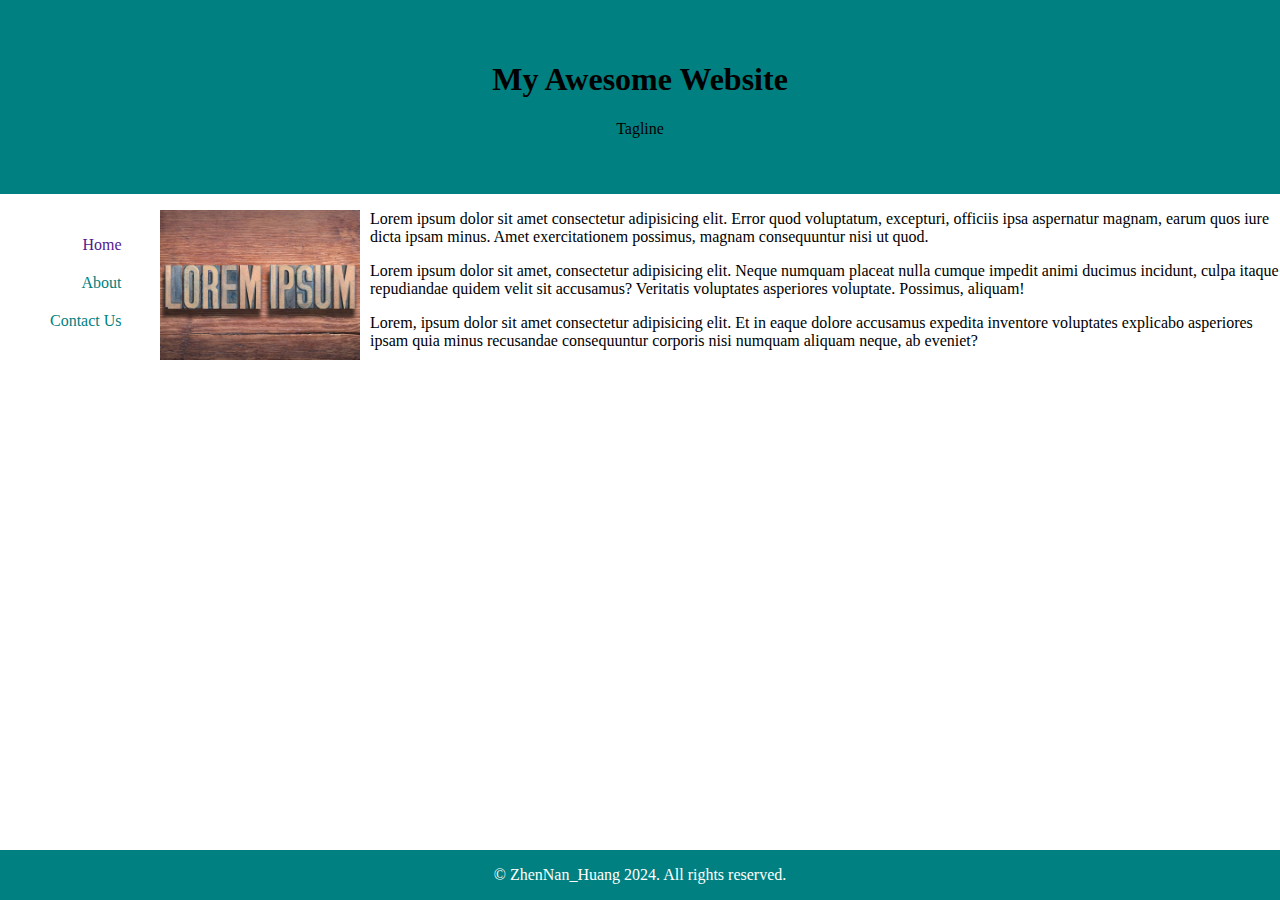
<file: index.html>
<!DOCTYPE html>
<html lang="en">
<head>
    <meta charset="UTF-8">
    <meta name="viewport" content="width=device-width, initial-scale=1.0">
    <title>Home</title>
    <link rel="stylesheet" href="styles.css" />
</head>
<body>
    
    <div class="page-container">
        <header>
            <h1>My Awesome Website</h1>
            <p>Tagline</p>
        </header>
        <div>
            <aside>
                <nav>
                    <ul>
                        <li>
                            <a href="">Home</a>
                        </li>
                        <li>
                            <a href="about.html">About</a>
                        </li>
                        <li>
                            <a href="contact.html">Contact Us</a>
                        </li>
                    </ul>
                </nav>
            </aside>
            <main>
                <img src="lorem.jpg" alt="lorem ipsum"  class="img" />
                <p>Lorem ipsum dolor sit amet consectetur adipisicing elit. Error quod voluptatum, excepturi, officiis ipsa aspernatur magnam, earum quos iure dicta ipsam minus. Amet exercitationem possimus, magnam consequuntur nisi ut quod.</p>
                <p>Lorem ipsum dolor sit amet, consectetur adipisicing elit. Neque numquam placeat nulla cumque impedit animi ducimus incidunt, culpa itaque repudiandae quidem velit sit accusamus? Veritatis voluptates asperiores voluptate. Possimus, aliquam!</p>
                <p>Lorem, ipsum dolor sit amet consectetur adipisicing elit. Et in eaque dolore accusamus expedita inventore voluptates explicabo asperiores ipsam quia minus recusandae consequuntur corporis nisi numquam aliquam neque, ab eveniet?</p>
            </main>
        </div>
        <footer>
            <p>&copy; ZhenNan_Huang 2024. All rights reserved.</p>
        </footer>
    </div>
</body>
</html>
</file>
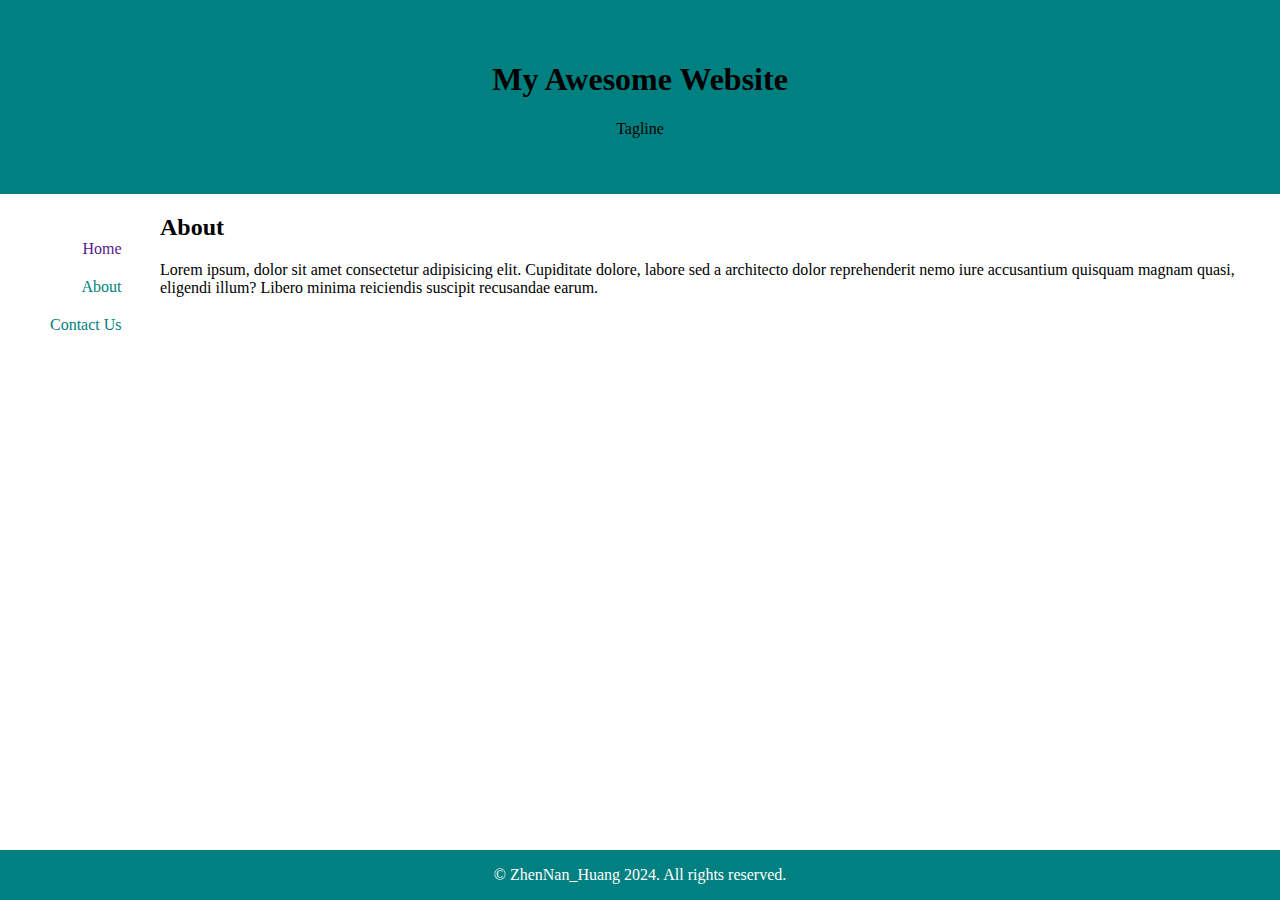
<file: about.html>
<!DOCTYPE html>
<html lang="en">
<head>
    <meta charset="UTF-8">
    <meta name="viewport" content="width=device-width, initial-scale=1.0">
    <title>About</title>
    <link rel="stylesheet" href="styles.css" />

</head>
<body>
    <div class="page-container">
        <header>
            <h1>My Awesome Website</h1>
            <p>Tagline</p>
        </header>
        <div>
            <aside>
                <nav>
                    <ul>
                        <li>
                            <a href="">Home</a>
                        </li>
                        <li>
                            <a href="about.html">About</a>
                        </li>
                        <li>
                            <a href="contact.html">Contact Us</a>
                        </li>
                    </ul>
                </nav>
            </aside>
            <main>
                <h2>About</h2>
                <p>Lorem ipsum, dolor sit amet consectetur adipisicing elit. Cupiditate dolore, labore sed a architecto dolor reprehenderit nemo iure accusantium quisquam magnam quasi, eligendi illum? Libero minima reiciendis suscipit recusandae earum.</p>
            </main>
        </div>
        <footer>
            <p>&copy; ZhenNan_Huang 2024. All rights reserved.</p>
        </footer>
    </div>
</body>
</html>
</file>
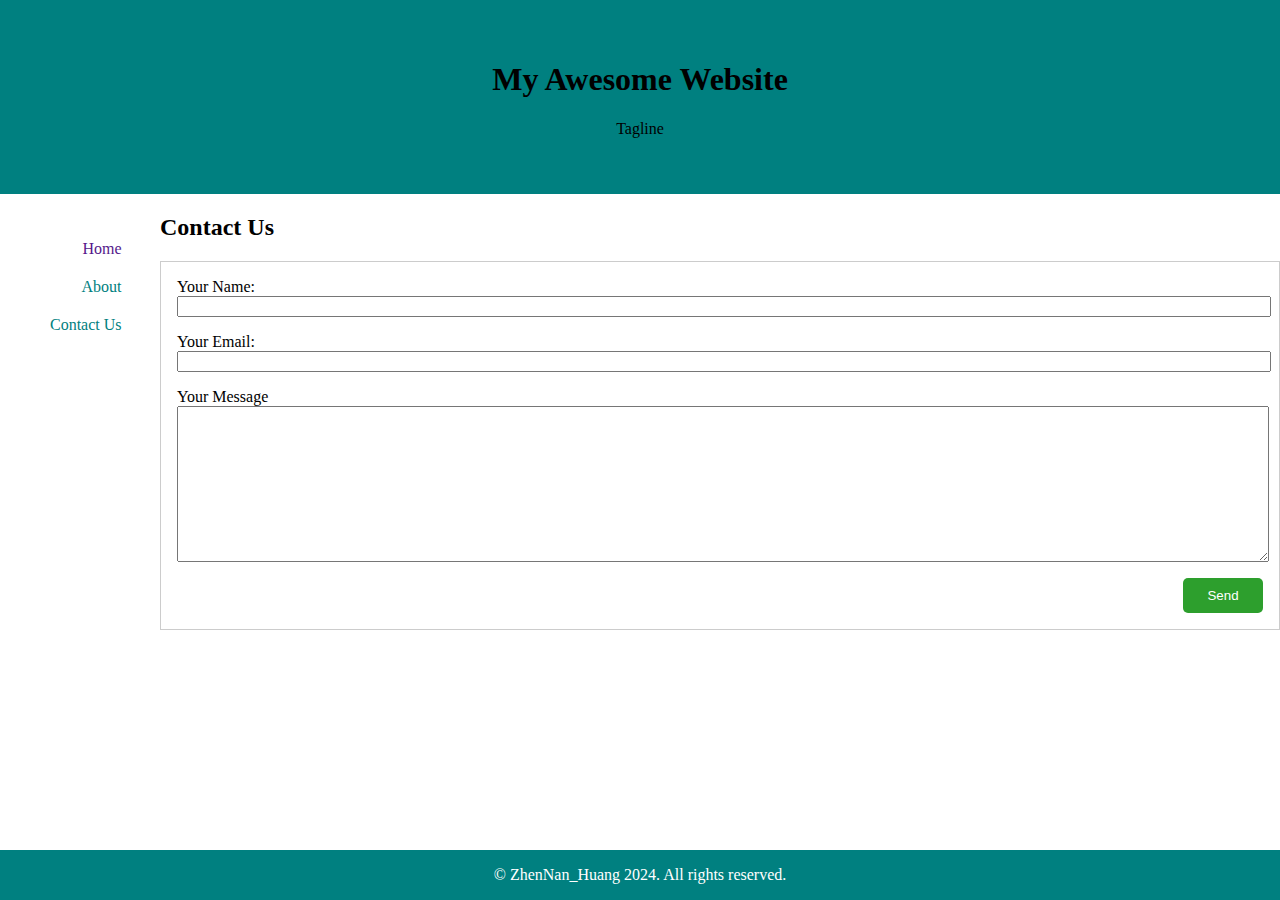
<file: contact.html>
<!DOCTYPE html>
<html lang="en">
<head>
    <meta charset="UTF-8">
    <meta name="viewport" content="width=device-width, initial-scale=1.0">
    <title>Contact us</title>
    <link rel="stylesheet" href="styles.css" />

</head>
<body>
    <div class="page-container">
        <header>
            <h1>My Awesome Website</h1>
            <p>Tagline</p>
        </header>
        <div>
            <aside>
                <nav>
                    <ul>
                        <li>
                            <a href="">Home</a>
                        </li>
                        <li>
                            <a href="about.html">About</a>
                        </li>
                        <li>
                            <a href="contact.html">Contact Us</a>
                        </li>
                    </ul>
                </nav>
            </aside>
            <main>
                <h2>Contact Us</h2>
                <form>
                    <label for="name">Your Name: </label>
                    <input type="text" name="name" />
                    <label for="email">Your Email:</label>
                    <input type="email" name="email" />
                    <label for="message">Your Message</label>
                    <textarea name="message" rows="10"></textarea>
                    <button>Send</button>
                </form>
            </main>
        </div>
        <footer>
            <p>&copy; ZhenNan_Huang 2024. All rights reserved.</p>
        </footer>
    </div>
</body>
</html>
</file>
<file: styles.css>
html,
body {
    margin: 0;
    padding: 0;
    height: 100%;
}

form {
    border: 1px solid #ccc;
    padding: 1rem;
}

form button {
    display: block;
    padding: 10px 10px;
    background: hsl(120, 56%, 40%);
    border: none;
    color: #fff;
    border-radius: 5px;
    width: 5rem;
    margin-left: auto;
}

header {
    background-color: teal;
    padding: 40px;
    margin-bottom: 10px;
    color: black;
    text-align: center;
}

.img {
    float: left;
    height: 150px;
    width: 200px;
    margin-right: 10px;
}

aside {
    float: left;
    display: flex;
    width: 150px;
}


input,
textarea {
    display: block;
    width: 100%;
    margin-bottom: 1rem;
}

li {
    list-style: none;
    padding: 10px;
    text-align: right;
}

a:link {
    color: teal;
    text-decoration: none;
    white-space: nowrap;
}

main {
    margin-left: 10rem;
}



footer {
    width: 100%;
    bottom: 0px;
    text-align: center;
    position: fixed;
    color: white;
    background-color: teal;
}

@media (max-width: 600px) {
    aside {
        float: none;
    }
    
    nav {
        margin-top: 1rem;
        margin-left: 1rem;
        position: relative;
        top: 0;
        left: 0;
        width: 100%;
    }
    
    ul {
        display: flex;
        justify-content: space-between;
        width: 100%;
        margin: 0;
        padding: 0;
        position: relative;
    }

    .list-item:not(:last-child) {
        border-right: 1px solid #888;
    }

    main {
        margin-left: 0px;
    }
}
</file>
